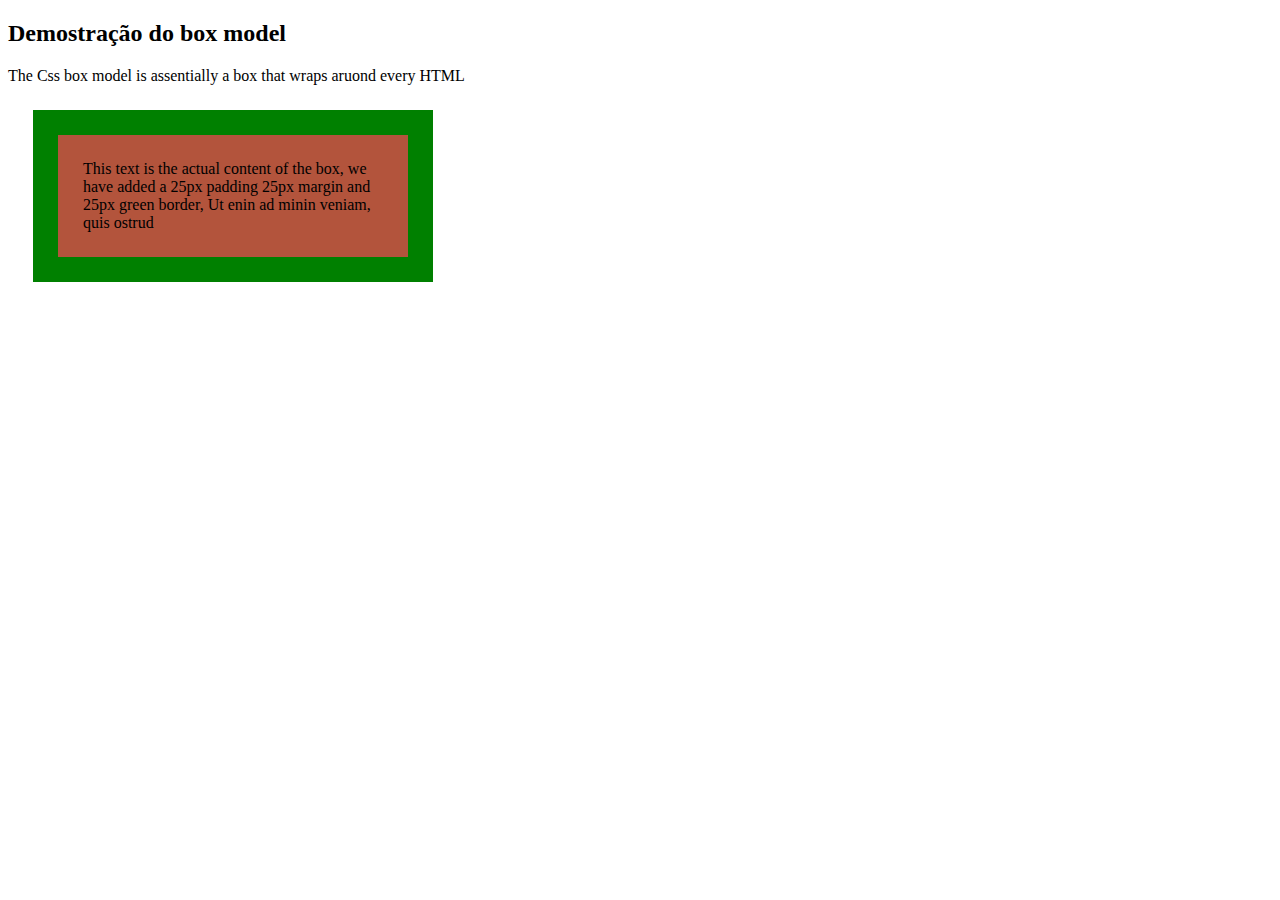
<file: TESTE.html>
<!DOCTYPE html>
<html lang="pt-b">
<head>
    <style>
        div{
            background-color: rgb(179, 84, 60);
            width: 300px;
            border: 25px solid green;
            padding: 25px;
            margin: 25px;
        }
    </style>
</head>
<body>
    <h2>Demostração do box model</h2>
    <p>The Css box model is assentially a box that wraps aruond every HTML</p>
    <div>This text is the actual content of the box, we have added a 25px padding
        25px margin and 25px green border, Ut enin ad minin veniam, quis ostrud
    </div>
</body>
</html>
</file>
